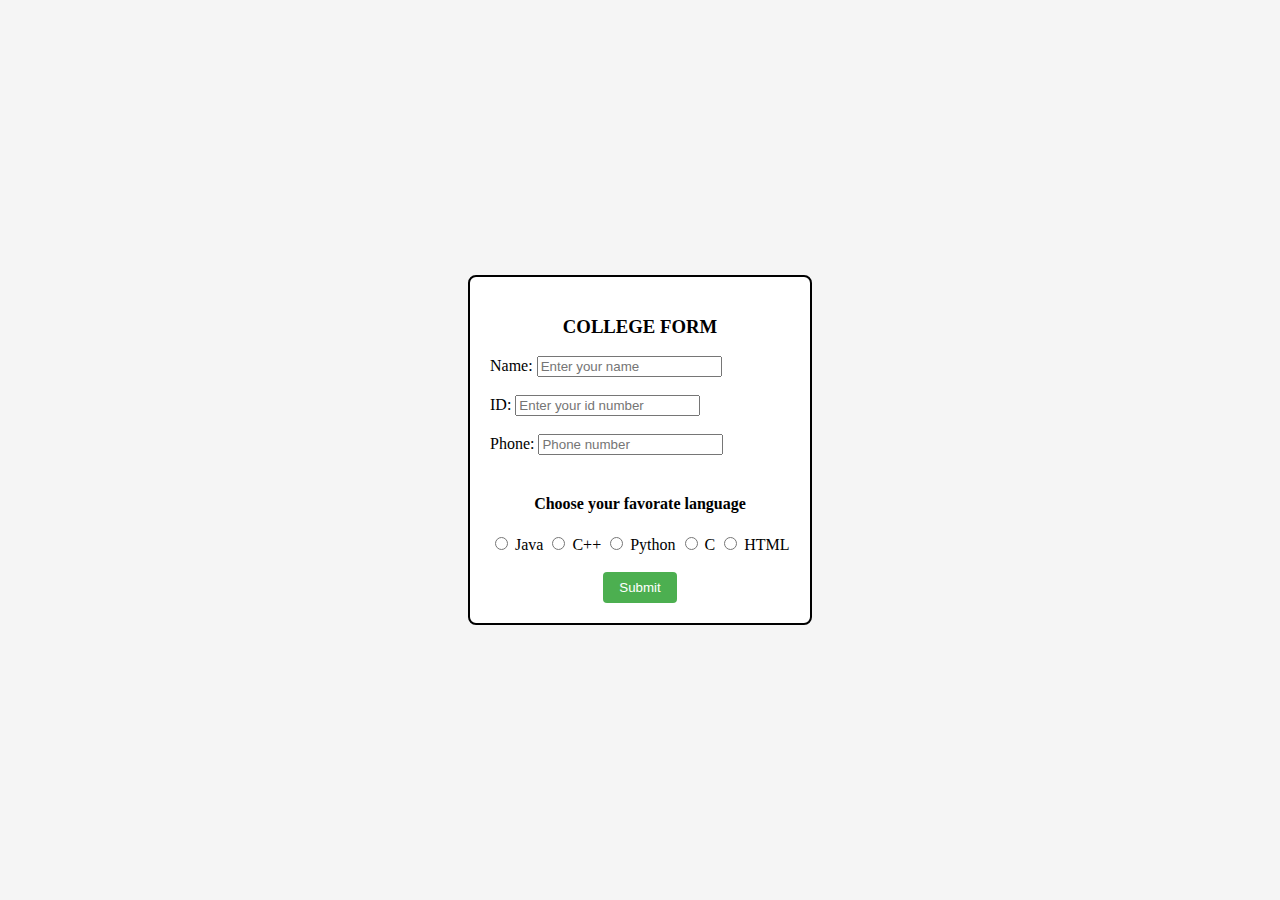
<file: form_html.html>
<!DOCTYPE html>
<html lang="en">
<head>
  <meta charset="UTF-8">
  <meta name="viewport" content="width=device-width, initial-scale=1.0">
  <title>Language Form</title>
</head>
<body style="display: flex; justify-content: center; align-items: center; height: 100vh; margin: 0; background-color: #f5f5f5;">
  
  <form action="" style="border: 2px solid black; padding: 20px; width: 300px; background-color: white; border-radius: 8px;">
      <h3 style="text-align: center;">COLLEGE FORM</h3>

      <!-- Name field -->
      <label for="username">Name: </label>
      <input type="text" id="username" name="username" placeholder="Enter your name"><br><br>

      <!-- ID field -->
      <label for="userid">ID: </label>
      <input type="text" id="userid" name="userid" placeholder="Enter your id number"><br><br>

      <!-- Phone field -->
      <label for="phonenumber">Phone: </label>
      <input type="text" id="phonenumber" name="phonenumber" placeholder="Phone number"><br><br>

      <h4 style="text-align: center;">Choose your favorate language</h4>

      <input type="radio" id="java" name="language" value="Java">
      <label for="java">Java</label>

      <input type="radio" id="cpp" name="language" value="C++">
      <label for="cpp">C++</label>

      <input type="radio" id="python" name="language" value="Python">
      <label for="python">Python</label>

      <input type="radio" id="c" name="language" value="C">
      <label for="c">C</label>

      <input type="radio" id="html" name="language" value="HTML">
      <label for="html">HTML</label><br><br>

      <div style="text-align: center;">
        <button type="submit" style="padding: 8px 16px; background-color: #4CAF50; color: white; border: none; border-radius: 4px; cursor: pointer;">
          Submit
        </button>
      </div>
  </form>

</body>
</html>
</file>
